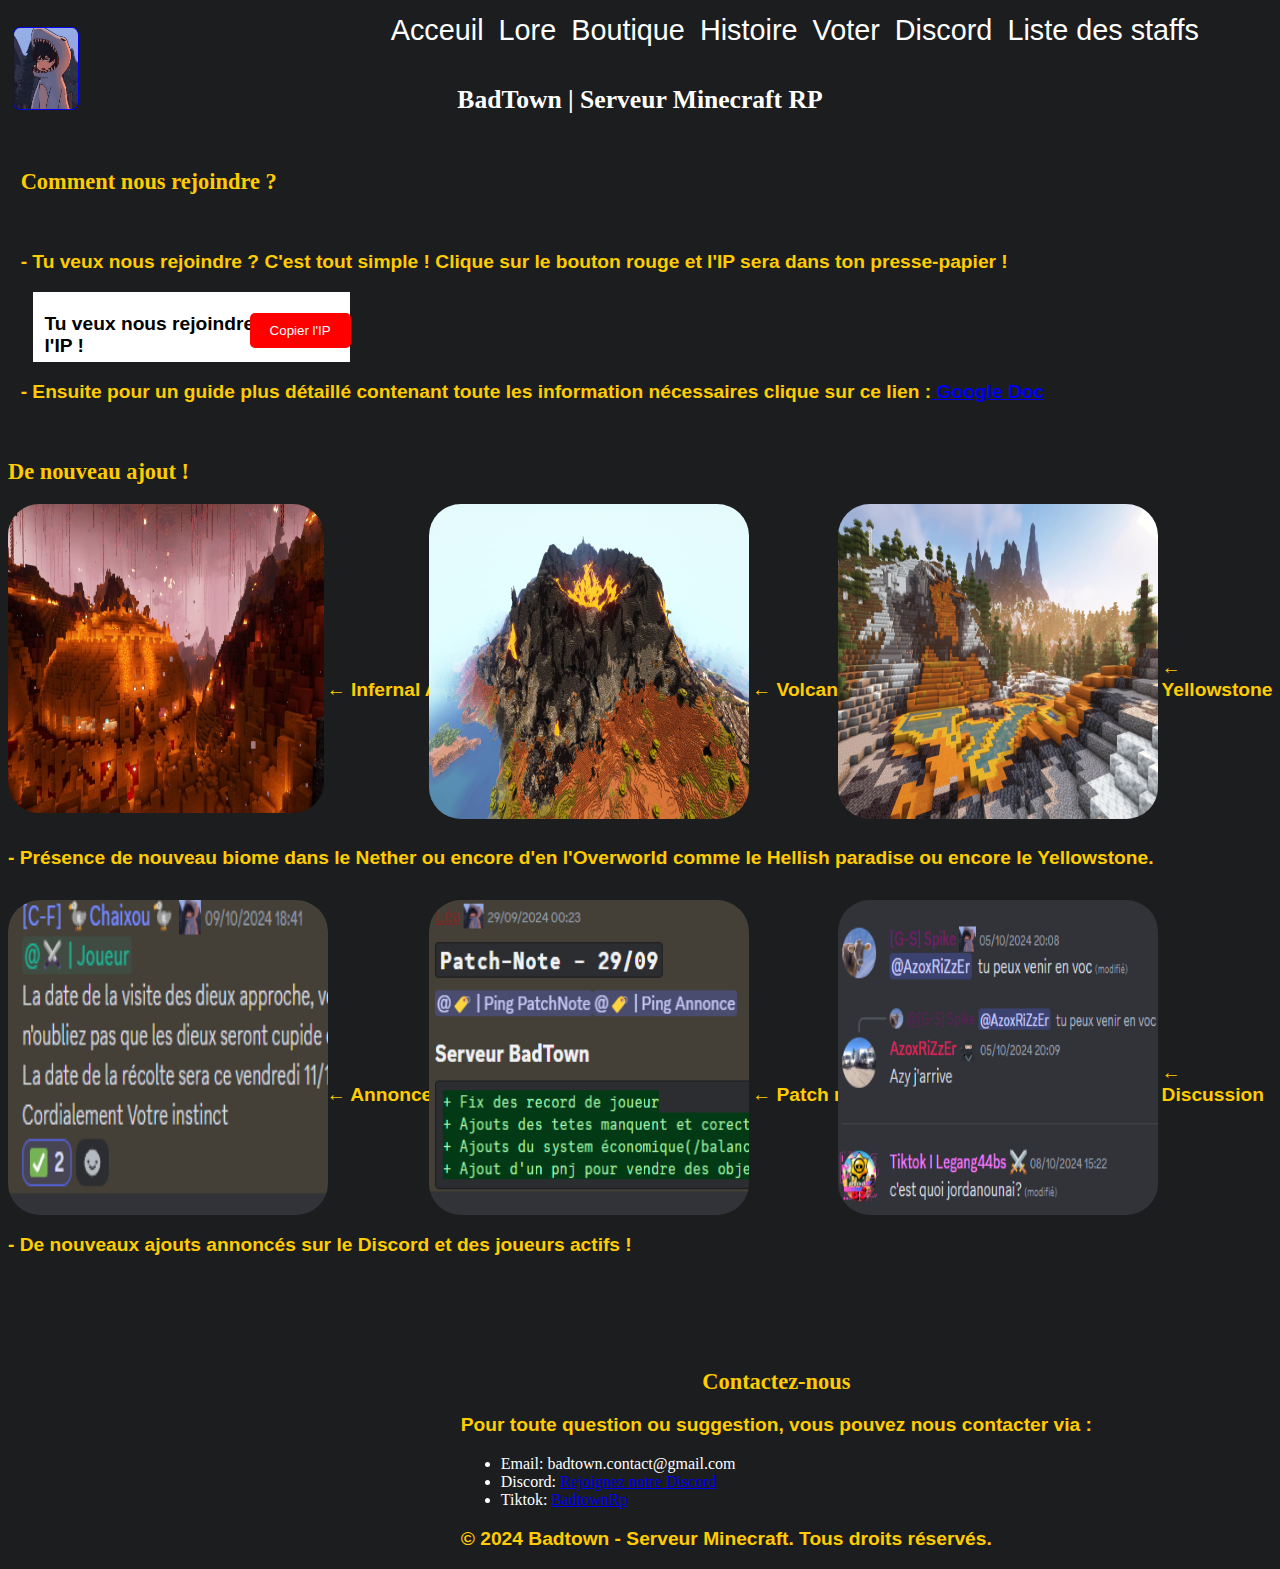
<file: Index.html>
<!DOCTYPE >
<html>
    <head>
        <meta charset="utf-8"/>
        <link rel="stylesheet" href="Style.css"/>
        <title>BadTown | Serveur Minecraft RP</title>
    </head>
    <body>
        <header>
            <div class="nav">
            <nav>
                <ul>
                    <li><a href="index.html">Acceuil</a></li>
                    <li><a href="Lore.html">Lore</a></li>
                    <li><a href="https://badtown-shop.tebex.io/">Boutique</a></li>
                    <li><a href="Histoire.html">Histoire</a></li>
                    <li><a href="https://top-serveurs.net/minecraft/vote/badtown">Voter</a></li>
                    <li><a href="https://discord.gg/3gm3BnmRfC">Discord</a></li>
                    <li><a href="Staff.html">Liste des staffs</a></li>
                </ul>
            </nav>
            </div>
            <h1><b>BadTown | Serveur Minecraft RP</b></h1>
              <a href="index.html"><img id="Logo" src="Image/ROSS___msa_Icon.jpeg" alt="Icon" a href="index.html"></a>
        </header>
        <section>
          <article id="MargeGauche">
            <br/><h2>Comment nous rejoindre ? </h2>
            <br/><p>- Tu veux nous rejoindre ? C'est tout simple ! Clique sur le bouton rouge et l'IP sera dans ton presse-papier !</p>
            <div id="button1">
                <p id="join" style="color: black;">Tu veux nous rejoindre ? Copie l'IP ! </p>
                <p id="texteACopier" style="position: absolute;top: -600px;">badtown.lifeheberg.fr</p>
            <button onclick="copierTexte()">Copier l'IP</button>

            <script>
             function copierTexte() {
                 // Crée un élément temporaire pour contenir le texte
                    var texte = document.getElementById("texteACopier").innerText;
                    var inputTemp = document.createElement("input");
                    inputTemp.value = texte;
                    document.body.appendChild(inputTemp);
                    inputTemp.select();
                    document.execCommand("copy");
                    document.body.removeChild(inputTemp);
                    alert("IP copié : " + texte);
                }
            </script>
            </div>
            <p>- Ensuite pour un guide plus détaillé contenant toute les information nécessaires clique sur ce lien :<a href="https://docs.google.com/document/d/1LF1quyG__fF73G-v1-exKiiV8lseZ_Fl_7YhrgsJaCY/edit?usp=sharing"> Google Doc</a></p>
        </article>
        <article>
            <br/><h2>De nouveau ajout !</h2>
            <div class="minia">
            <img class="minia1" src="Image/miniature_un.jpg" alt="Infernal Altar" >
            <p class="Name"> ← Infernal Altar</p>
            <img class="minia1" id="Volcano" src="Image/volcano.jpeg" alt="Volcano" >
            <p class="Name" id="Volcanop"> ← Volcano</p>
            <img class="minia1" id="Yellowstone" src="Image/Yellowstone.jpeg"  alt="Yellowstone">
            <p class="Name" id="Yellowstonep"> ← Yellowstone</p>
            <p id="texte">- Présence de nouveau biome dans le Nether ou encore d'en l'Overworld comme le Hellish paradise ou encore le Yellowstone.</p>
            </div>
        </article>
        <article>
            <div class="minia">
                <img class="minia1" id="Annonce" src="Image/discord3.png" alt="Annonce" >
                <p class="Name" id="Annop"> ← Annonce </p>
                <img class="minia1" id="PatchNote" src="Image/Discord1.png" alt="Patchnote" >
                <p class="Name" id="Patchnop"> ← Patch note</p>
                <img class="minia1" id="Discussion" src="Image/discord2.png" alt="Discussion" >
                <p class="Name" id="Discunop"> ← Discussion</p>
                <p id="texte2">- De nouveaux ajouts annoncés sur le Discord et des joueurs actifs !</p>
            </div>
        </article>
        </section>
        <footer>
            <h2 style="text-align: center;">Contactez-nous</h2>
            <p>Pour toute question ou suggestion, vous pouvez nous contacter via :</p>
            <ul>
                <li>Email: badtown.contact@gmail.com</li>
                <li>Discord: <a href="https://discord.gg/3gm3BnmRfC">Rejoignez notre Discord</a></li>
                <li>Tiktok: <a href="https://www.tiktok.com/@badtownrp">BadtownRp</a></li>
            </ul>
            <p>&copy; 2024 Badtown - Serveur Minecraft. Tous droits réservés.</p>
        </footer>
    </body>
</html>
</file>
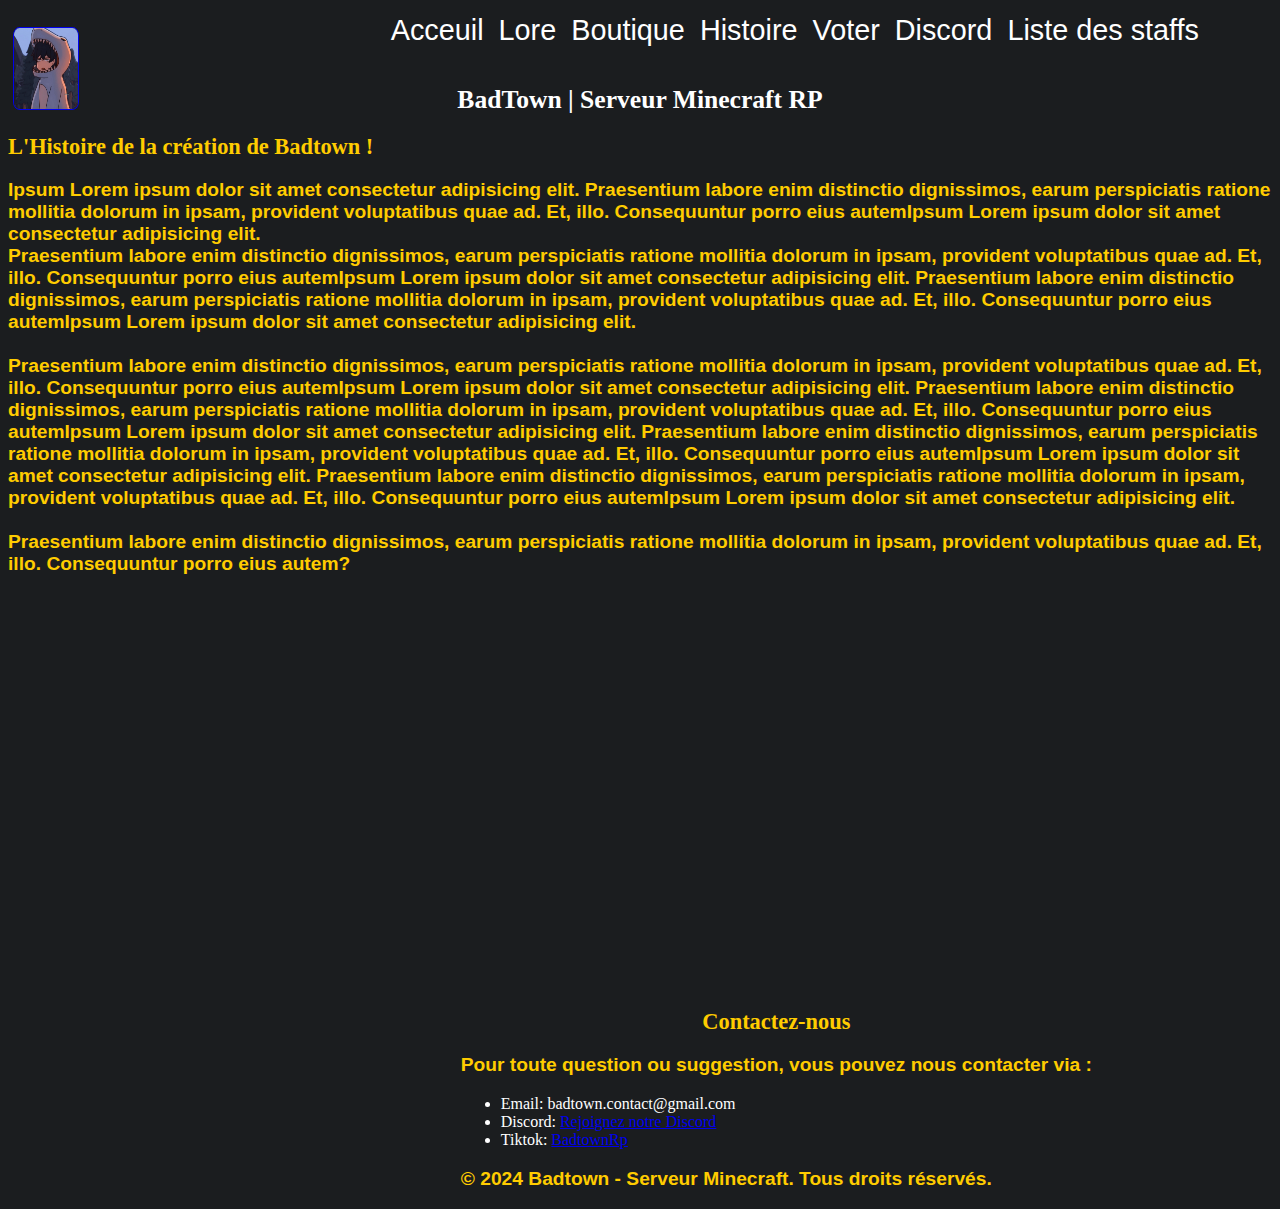
<file: Histoire.html>
<!DOCTYPE >
<html>
    <head>
        <meta charset="utf-8"/>
        <link rel="stylesheet" href="Style.css"/>
        <title>BadTown | Serveur Minecraft RP</title>
    </head>
    <body>
        <header>
            <div class="nav">
            <nav>
                <ul>
                    <li><a href="index.html">Acceuil</a></li>
                    <li><a href="Lore.html">Lore</a></li>
                    <li><a href="https://badtown-shop.tebex.io/">Boutique</a></li>
                    <li><a href="Histoire.html">Histoire</a></li>
                    <li><a href="https://top-serveurs.net/minecraft/vote/badtown">Voter</a></li>
                    <li><a href="https://discord.gg/3gm3BnmRfC">Discord</a></li>
                    <li><a href="Staff.html">Liste des staffs</a></li>
                </ul>
            </nav>
            </div>
            <h1><b>BadTown | Serveur Minecraft RP</b></h1>
            <a href="index.html"><img id="Logo" src="Image/ROSS___msa_Icon.jpeg" alt="Icon" a href="index.html"></a>
        </header>
        <section>
            <h2>L'Histoire de la création de Badtown !</h2>
            <p>Ipsum Lorem ipsum dolor sit amet consectetur adipisicing elit.  Praesentium labore enim distinctio dignissimos, earum perspiciatis ratione mollitia dolorum in ipsam, provident voluptatibus quae ad. Et, illo. Consequuntur porro eius autemIpsum Lorem ipsum dolor sit amet consectetur adipisicing elit.<br/> Praesentium labore enim distinctio dignissimos, earum perspiciatis ratione mollitia dolorum in ipsam, provident voluptatibus quae ad. Et, illo. Consequuntur porro eius autemIpsum Lorem ipsum dolor sit amet consectetur adipisicing elit. Praesentium labore enim distinctio dignissimos, earum perspiciatis ratione mollitia dolorum in ipsam, provident voluptatibus quae ad. Et, illo. Consequuntur porro eius autemIpsum Lorem ipsum dolor sit amet consectetur adipisicing elit.<br/><br/> Praesentium labore enim distinctio dignissimos, earum perspiciatis ratione mollitia dolorum in ipsam, provident voluptatibus quae ad. Et, illo. Consequuntur porro eius autemIpsum Lorem ipsum dolor sit amet consectetur adipisicing elit. Praesentium labore enim distinctio dignissimos, earum perspiciatis ratione mollitia dolorum in ipsam, provident voluptatibus quae ad. Et, illo. Consequuntur porro eius autemIpsum Lorem ipsum dolor sit amet consectetur adipisicing elit. Praesentium labore enim distinctio dignissimos, earum perspiciatis ratione mollitia dolorum in ipsam, provident voluptatibus quae ad. Et, illo. Consequuntur porro eius autemIpsum Lorem ipsum dolor sit amet consectetur adipisicing elit. Praesentium labore enim distinctio dignissimos, earum perspiciatis ratione mollitia dolorum in ipsam, provident voluptatibus quae ad. Et, illo. Consequuntur porro eius autemIpsum Lorem ipsum dolor sit amet consectetur adipisicing elit. <br/><br/>Praesentium labore enim distinctio dignissimos, earum perspiciatis ratione mollitia dolorum in ipsam, provident voluptatibus quae ad. Et, illo. Consequuntur porro eius autem?</p>
        </section>
        <footer id="footer2">
            <h2 style="text-align: center;">Contactez-nous</h2>
            <p>Pour toute question ou suggestion, vous pouvez nous contacter via :</p>
            <ul>
                <li>Email: badtown.contact@gmail.com</li>
                <li>Discord: <a href="https://discord.gg/3gm3BnmRfC">Rejoignez notre Discord</a></li>
                <li>Tiktok: <a href="https://www.tiktok.com/@badtownrp">BadtownRp</a></li>
            </ul>
            <p>&copy; 2024 Badtown - Serveur Minecraft. Tous droits réservés.</p>
        </footer>
    </body>
</html>
</file>
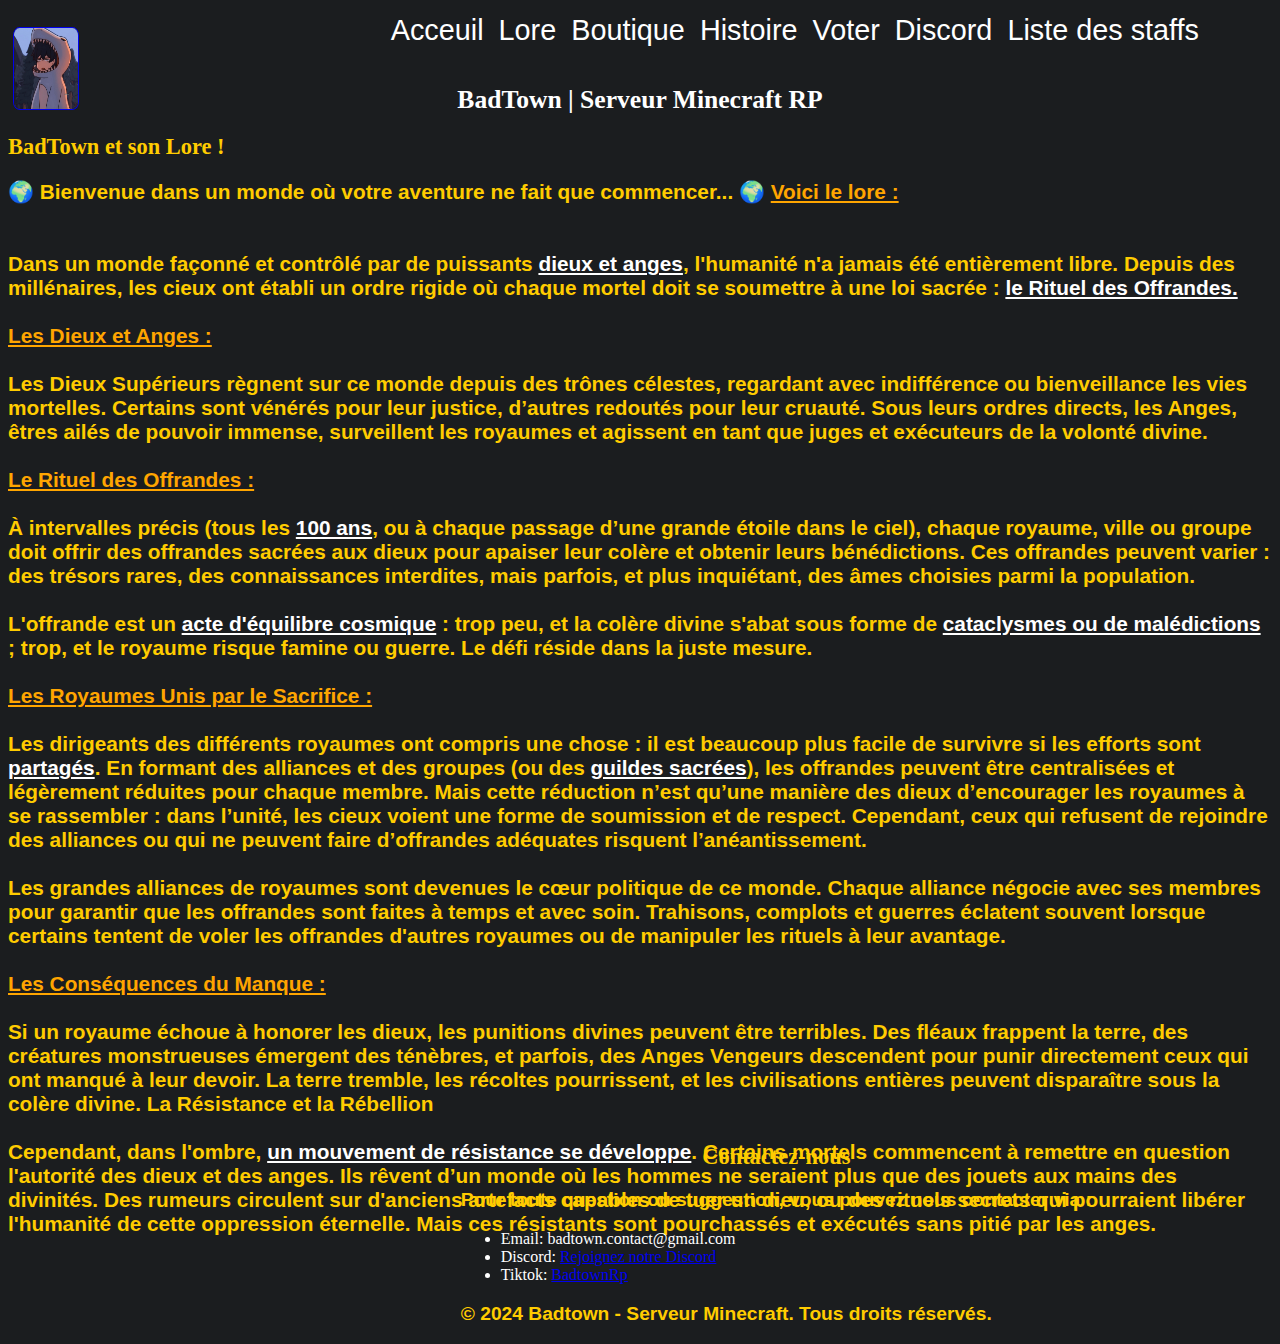
<file: Lore.html>
<!DOCTYPE >
<html>
    <head>
        <meta charset="utf-8"/>
        <link rel="stylesheet" href="Style.css"/>
        <title>BadTown | Serveur Minecraft RP</title>
    </head>
    <body>
        <header>
            <div class="nav">
            <nav>
                <ul>
                    <li><a href="Index1.html">Acceuil</a></li>
                    <li><a href="Lore.html">Lore</a></li>
                    <li><a href="https://badtown-shop.tebex.io/">Boutique</a></li>
                    <li><a href="Histoire.html">Histoire</a></li>
                    <li><a href="https://top-serveurs.net/minecraft/vote/badtown">Voter</a></li>
                    <li><a href="https://discord.gg/3gm3BnmRfC">Discord</a></li>
                    <li><a href="Staff.html">Liste des staffs</a></li>
                </ul>
            </nav>
            </div>
            <h1><b>BadTown | Serveur Minecraft RP</b></h1>
            <a href="index.html"><img id="Logo" src="Image/ROSS___msa_Icon.jpeg" alt="Icon" a href="index.html"></a>
        </header>
        <section>
          <h2>BadTown et son Lore !</h2>
          <p id="Lore">🌍 Bienvenue dans un monde où votre aventure ne fait que commencer... 🌍

            <span class="red">Voici le lore : </span>
            <br/>
            <br/>
            <br/>Dans un monde façonné et contrôlé par de puissants <span class="surligner">dieux et anges</span>, l'humanité n'a jamais été entièrement libre. Depuis des millénaires, les cieux ont établi un ordre rigide où chaque mortel doit se soumettre à une loi sacrée : <span class="surligner">le Rituel des Offrandes.</span>
            <br/>
            <br/><span class="red">Les Dieux et Anges :</span>
            <br/>
            <br/>Les Dieux Supérieurs règnent sur ce monde depuis des trônes célestes, regardant avec indifférence ou bienveillance les vies mortelles. Certains sont vénérés pour leur justice, d’autres redoutés pour leur cruauté. Sous leurs ordres directs, les Anges, êtres ailés de pouvoir immense, surveillent les royaumes et agissent en tant que juges et exécuteurs de la volonté divine.
            <br/>
            <br/><span class="red">Le Rituel des Offrandes :</span>
            <br/>
            <br/>À intervalles précis (tous les <span class="surligner">100 ans</span>, ou à chaque passage d’une grande étoile dans le ciel), chaque royaume, ville ou groupe doit offrir des offrandes sacrées aux dieux pour apaiser leur colère et obtenir leurs bénédictions. Ces offrandes peuvent varier : des trésors rares, des connaissances interdites, mais parfois, et plus inquiétant, des âmes choisies parmi la population.
            <br/>
            <br/>L'offrande est un <span class="surligner">acte d'équilibre cosmique</span> : trop peu, et la colère divine s'abat sous forme de <span class="surligner">cataclysmes ou de malédictions</span> ; trop, et le royaume risque famine ou guerre. Le défi réside dans la juste mesure.
            <br/>
            <br/><span class="red">Les Royaumes Unis par le Sacrifice :</span>
            <br/>
            <br/>Les dirigeants des différents royaumes ont compris une chose : il est beaucoup plus facile de survivre si les efforts sont <span class="surligner">partagés</span>. En formant des alliances et des groupes (ou des <span class="surligner">guildes sacrées</span>), les offrandes peuvent être centralisées et légèrement réduites pour chaque membre. Mais cette réduction n’est qu’une manière des dieux d’encourager les royaumes à se rassembler : dans l’unité, les cieux voient une forme de soumission et de respect. Cependant, ceux qui refusent de rejoindre des alliances ou qui ne peuvent faire d’offrandes adéquates risquent l’anéantissement.
            <br/>
            <br/>Les grandes alliances de royaumes sont devenues le cœur politique de ce monde. Chaque alliance négocie avec ses membres pour garantir que les offrandes sont faites à temps et avec soin. Trahisons, complots et guerres éclatent souvent lorsque certains tentent de voler les offrandes d'autres royaumes ou de manipuler les rituels à leur avantage.
            <br/>
            <br/><span class="red">Les Conséquences du Manque :</span>
            <br/>
            <br/>Si un royaume échoue à honorer les dieux, les punitions divines peuvent être terribles. Des fléaux frappent la terre, des créatures monstrueuses émergent des ténèbres, et parfois, des Anges Vengeurs descendent pour punir directement ceux qui ont manqué à leur devoir. La terre tremble, les récoltes pourrissent, et les civilisations entières peuvent disparaître sous la colère divine.
            La Résistance et la Rébellion
            <br/>
            <br/>Cependant, dans l'ombre, <span class="surligner">un mouvement de résistance se développe</span>. Certains mortels commencent à remettre en question l'autorité des dieux et des anges. Ils rêvent d’un monde où les hommes ne seraient plus que des jouets aux mains des divinités. Des rumeurs circulent sur d'anciens artefacts capables de tuer un dieu, ou des rituels secrets qui pourraient libérer l'humanité de cette oppression éternelle. Mais ces résistants sont pourchassés et exécutés sans pitié par les anges.
            </p>
        </section>
        <footer id="footer1">
            <h2 style="text-align: center;">Contactez-nous</h2>
            <p>Pour toute question ou suggestion, vous pouvez nous contacter via :</p>
            <ul>
                <li>Email: badtown.contact@gmail.com</li>
                <li>Discord: <a href="https://discord.gg/3gm3BnmRfC">Rejoignez notre Discord</a></li>
                <li>Tiktok: <a href="https://www.tiktok.com/@badtownrp">BadtownRp</a></li>
            </ul>
            <p>&copy; 2024 Badtown - Serveur Minecraft. Tous droits réservés.</p>
        </footer>
    </body>
</html>
</file>
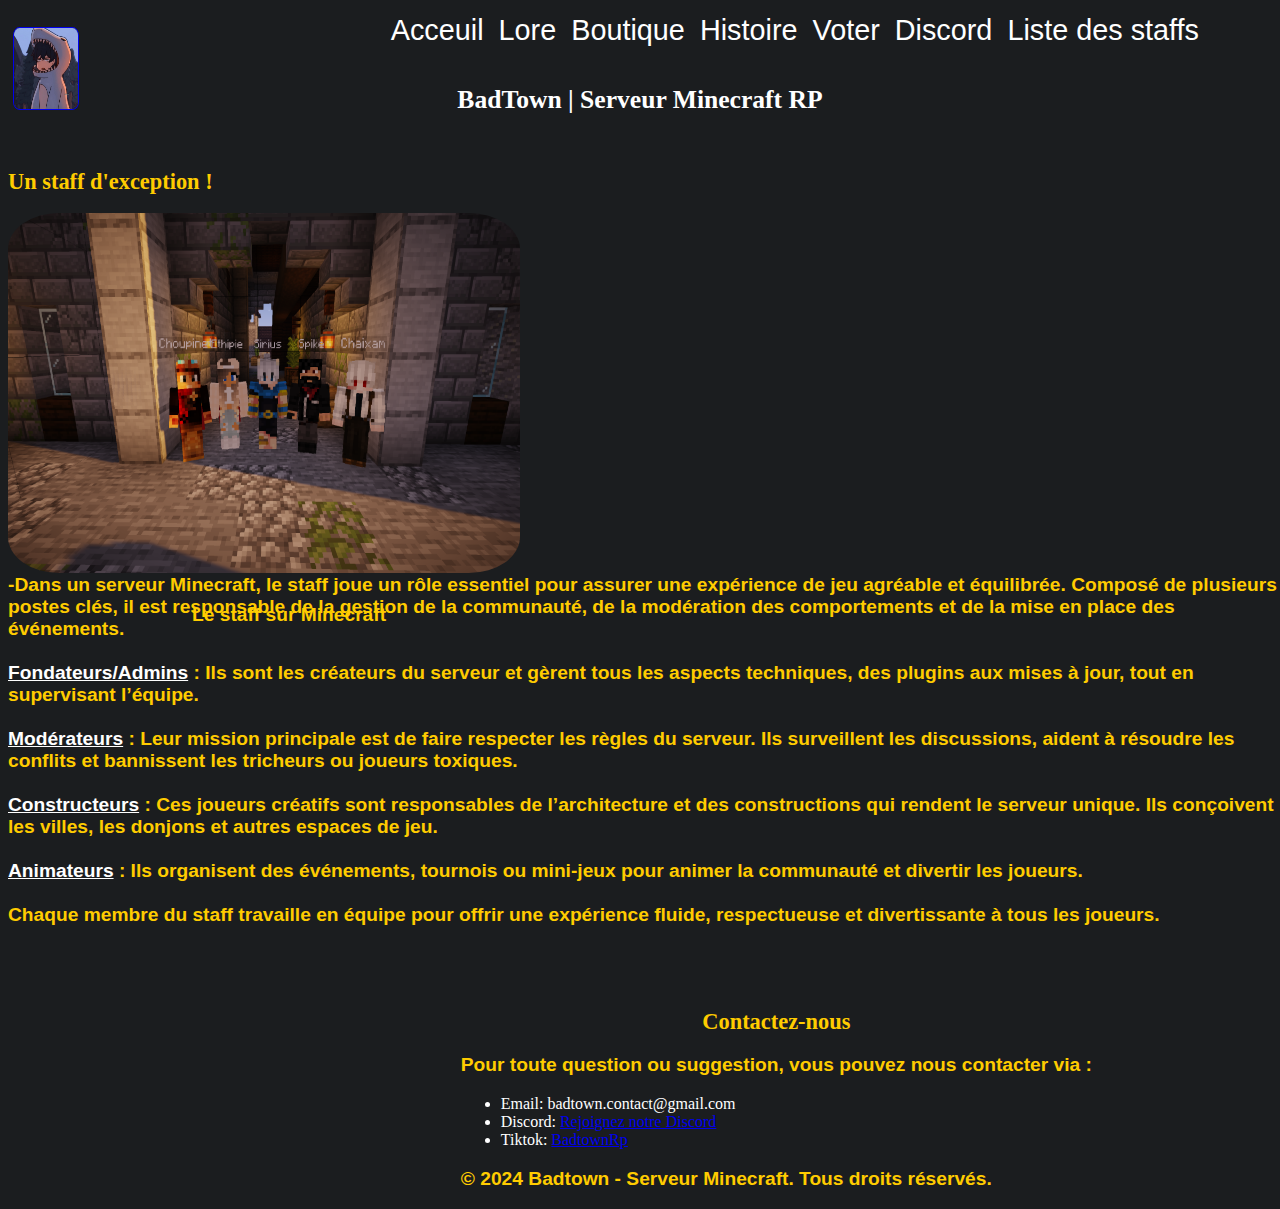
<file: Staff.html>
<!DOCTYPE >
<html>
    <head>
        <meta charset="utf-8"/>
        <link rel="stylesheet" href="Style.css"/>
        <title>BadTown | Serveur Minecraft RP</title>
    </head>
    <body>
        <header>
            <div class="nav">
            <nav>
                <ul>
                    <li><a href="Index1.html">Acceuil</a></li>
                    <li><a href="Lore.html">Lore</a></li>
                    <li><a href="https://badtown-shop.tebex.io/">Boutique</a></li>
                    <li><a href="Histoire.html">Histoire</a></li>
                    <li><a href="https://top-serveurs.net/minecraft/vote/badtown">Voter</a></li>
                    <li><a href="https://discord.gg/3gm3BnmRfC">Discord</a></li>
                    <li><a href="Staff.html">Liste des staffs</a></li>
                </ul>
            </nav>
            </div>
            <h1><b>BadTown | Serveur Minecraft RP</b></h1>
            <a href="index.html"><img id="Logo" src="Image/ROSS___msa_Icon.jpeg" alt="Icon" a href="index.html"></a>
        </header>
        <section>
            <br/><h2>Un staff d'exception !</h2>
            <div class="minia">
                <img class="minia1" id="Staff" src="Image/Screen_everyone.png" alt="Image all satff" >
                <p class="Name" id="Staffop"> Le staff sur Minecraft</p>
                <p id="texte3">-Dans un serveur Minecraft, le staff joue un rôle essentiel pour assurer une expérience de jeu agréable et équilibrée. Composé de plusieurs postes clés, il est responsable de la gestion de la communauté, de la modération des comportements et de la mise en place des événements. <br/>

                    <br/><span class="surligner">Fondateurs/Admins</span> : Ils sont les créateurs du serveur et gèrent tous les aspects techniques, des plugins aux mises à jour, tout en supervisant l’équipe.<br/>
                    <br/><span class="surligner">Modérateurs</span> : Leur mission principale est de faire respecter les règles du serveur. Ils surveillent les discussions, aident à résoudre les conflits et bannissent les tricheurs ou joueurs toxiques.<br/>
                    <br/><span class="surligner">Constructeurs</span> : Ces joueurs créatifs sont responsables de l’architecture et des constructions qui rendent le serveur unique. Ils conçoivent les villes, les donjons et autres espaces de jeu.<br/>
                    <br/><span class="surligner">Animateurs</span> : Ils organisent des événements, tournois ou mini-jeux pour animer la communauté et divertir les joueurs.<br/>
                    <br/>Chaque membre du staff travaille en équipe pour offrir une expérience fluide, respectueuse et divertissante à tous les joueurs.</p><br/>
            </div>
        </section>
        <footer id="footer2">
            <h2 style="text-align: center;">Contactez-nous</h2>
            <p>Pour toute question ou suggestion, vous pouvez nous contacter via :</p>
            <ul>
                <li>Email: badtown.contact@gmail.com</li>
                <li>Discord: <a href="https://discord.gg/3gm3BnmRfC">Rejoignez notre Discord</a></li>
                <li>Tiktok: <a href="https://www.tiktok.com/@badtownrp">BadtownRp</a></li>
            </ul>
            <p>&copy; 2024 Badtown - Serveur Minecraft. Tous droits réservés.</p>
        </footer>
    </body>
</html>
</file>
<file: Style.css>
/* 
A faire :
-dégrader background
-footer --> OK
+
-contact --> OK
-lien --> OK
-barre de nav blanc --> OK 
*/


body
{
background-color: #1b1d1f;
color: white;
}
h1
{
    font-weight: bold;
    font-size: 1.6em;
    text-align: center;
    margin-top: 3%;

}
footer
{
    position: absolute;
    top: 150%;
    left: 36%;
}
#footer1
{
    position: absolute;
    top: 125%;
    left: 36%;
}
#footer2
{
    position: absolute;
    top: 110%;
    left: 36%;
}
#Logo
{
    position: absolute;
    border: 1px solid;
    border-radius: 10%;
    height: 9%;
    width: 5%;
    top: 3%;
    left: 1%;
}
/* Toute les modification de ma barre de naviguation */
nav ul
{
    list-style-type: none;
    display: flex;
    color: white;

}
/* Merci le boss pour l'aide pour les lein qui restent blanc */
nav li {
    margin: 0.5% 15px 0 0;
    position: relative;
    left: 28%;
    a {
      color: white;
      outline: none;
      text-decoration: none;
      
      &:active, &:focus {
        color: white;
      }
    }
  }

nav a
{
    font-size: 1.8em;
    color: 181818;
    padding-bottom: 3px;
    text-decoration: none;
    font-family: 'Franklin Gothic Medium', 'Arial Narrow', Arial, sans-serif;

}

nav a:hover
{
    color: red;
    border-bottom: 3px solid red;

}
.nav
{
    left: 50%;

}
/* Modification du bouton d'IP */
button 
{
    padding: 10px 20px;
    background-color: red;
    color: white;
    border: none;
    border-radius: 5px;
    cursor: pointer;
    position: absolute;
    left: 19.5%;
    top: 34.75%;
}
button:hover 
{
    background-color: fuchsia;
}
#button1
{
    border: 2px solid white;
    background-color: white;
    width: 25%;
    height: 7.5%;
    margin-left: 1%;
}
h2
{
    text-align: left;
    font-size: 1.4em;
    font-family: 'Times New Roman', Times, serif;
    font-weight: bold;
    color: #ffcc00;
}
p
{
    font-size: 1.2em;
    font-family: 'Franklin Gothic Medium', 'Arial Narrow', Arial, sans-serif;
    font-weight: bold;
    color: #ffcc00;
}
#texte
{
    position: absolute;
    top: 92%;
}
#texte2
{
    position: absolute;
    top: 135%;
}
#texte3
{
    position: absolute;
    bottom: -5%;
}
#MargeGauche
{
 margin-left: 1%;
}

/* décalage du paragraphe dans le cadre button */
#join
{
    padding-left: 3%;
}
/* Image */
.minia1
{
    height: 35%;
    width: 25%;
    border-radius: 10%;
}

#volcano
{
    position: absolute;
    left: 33.5%;

}
#Yellowstone
{
    position: absolute;
    left: 65.5%;

}
.name
{
    position: absolute;
   left: 25.5%; 
   bottom: 20%;
}

#Volcanop
{
    left: 58.75%;
}
#Yellowstonep
{
    left: 90.75%;
}

#annop
{
    bottom: -25%;
}
#PatchNote
{
    position: absolute;
    left: 33.5%;
    top: 100%;
}
#Discussion
{
    position: absolute;
    left: 65.5%;
    top: 100%;
}
#Annonce
{
    position: absolute;
    top: 100%;
}

#Patchnop
{
    bottom: -25%;
    left: 58.75%;
}
#Discunop
{
    left: 90.75%;
    bottom: -25%;
}
/* Css page 2 */
#Lore
{
    font-size: 1.3em;
    font-weight: bold;
    text-align: left;
}
span
{
    text-decoration: underline;
}
.surligner
{
    color: white;
}
.red
{
    color: orange;
}
/* 3éme page image */
#Staff
{
    position: absolute;
    height: 40%;
    width: 40%;
}
#Staffop
{
    position: absolute;
    left: 15%;
    top: 65%;
}
</file>
